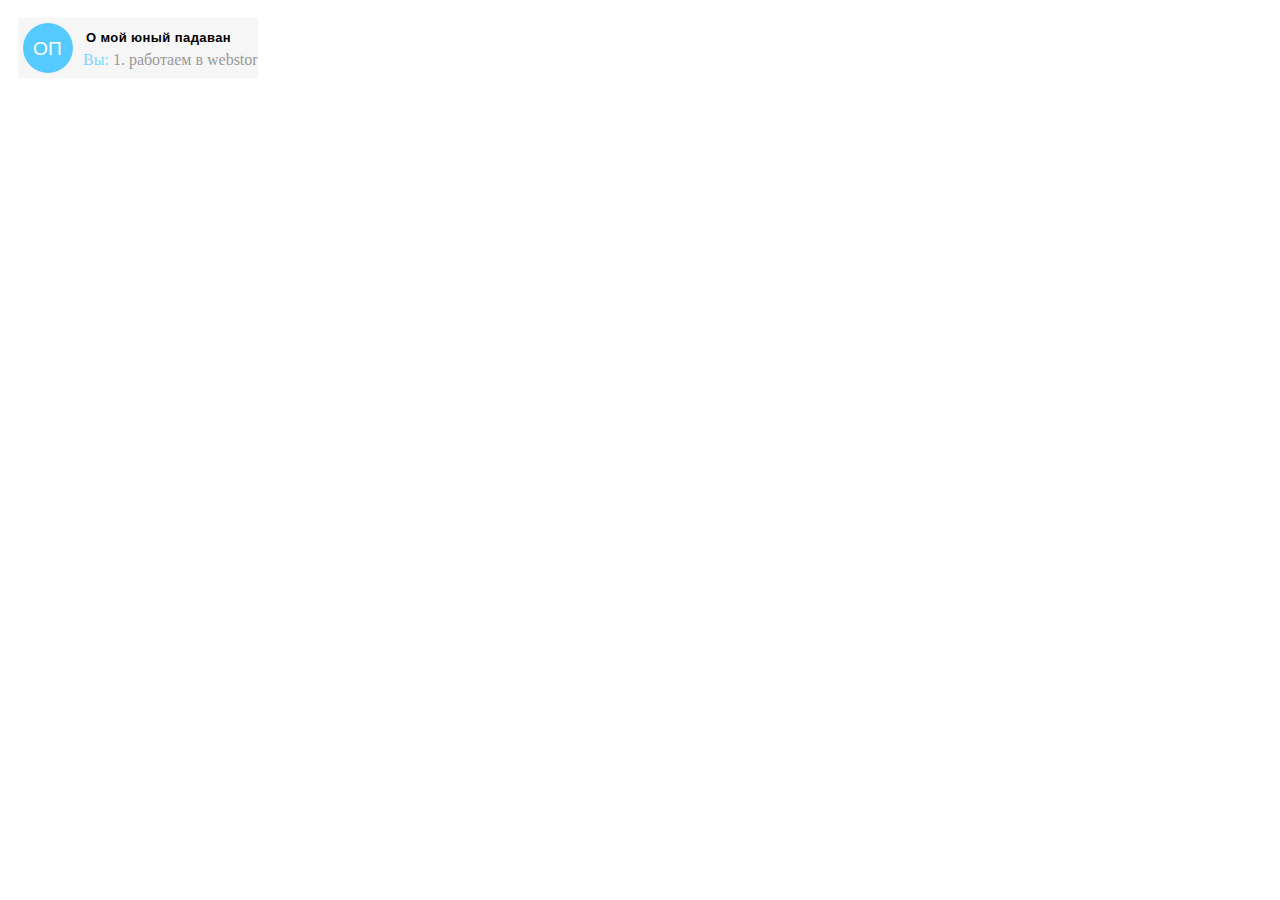
<file: index.html>
<!DOCTYPE html>
<html lang="ru">
<head>
    <meta charset="UTF-8">
    <title>Telegram</title>
    <link rel="stylesheet" href="styles/style.css">
    <link rel="stylesheet" href="https://use.fontawesome.com/releases/v5.8.1/css/all.css" integrity="sha384-50oBUHEmvpQ+1lW4y57PTFmhCaXp0ML5d60M1M7uH2+nqUivzIebhndOJK28anvf" crossorigin="anonymous">
</head>
<body>
<div class="kira">

    <div class="krug">
        <div class="op">ОП</div>
    </div>

    <div class="stroka1">
        <i class="fas fa-user-friends" style="font-size: 13px"></i>

        <span class="Omy">
            О мой юный падаван
        </span>

        <div class="clock">
            <span class="letter">&#10004;</span>10:07
        </div>

    </div>

    <div class="message">
            <span class="we">Вы:</span> 1. работаем в webstorm 2. создать новый проект в котором сверстать блок ниже 3. создать бесплатный репозиторий и по окончанию работы, сделать push туда
    </div>

</div>
</body>
</html>
</file>
<file: styles/style.css>
.kira {
    display: inline-block;
    margin-left: 10px;
    margin-top: 10px;
    padding: 5px;
    background-color: #F6F6F6;
    max-width: 700px;
    min-width: 200px;
    width: 18vw;
    overflow: hidden;
    text-overflow: ellipsis;
    white-space: nowrap;
}

.krug {
    display: inline-block;
    float: left;
    background-color: rgba(66, 197, 255, 0.9);
    width: 50px;
    height: 50px;
    border-radius: 200px;
}

.op {
    display: inline-block;
    color: white;
    font-family: Arial, sans-serif;
    font-size: larger;
    width: 25px;
    margin-left: 10px;
    padding-top: 15px;
}

.stroka1 {
    display: block;
    margin-left: 60px;
    margin-top: 5px;
    width: 100%;
}

.clock {
    display: inline-block;
    color: #999999;
    margin-right: 5px;
    margin-left: 60px;
    font-size: smaller;
}

.letter {
    color: #17ff12;
}

.Omy {
    display: inline-block;
    font-family: Arial, sans-serif;
    font-weight: 600;
    font-size: small;
    letter-spacing: 0.4px;
    margin-left: 3px;
}

.message {
    display: block;
    margin-top: 5px;
    margin-left: 60px;
    color:  #999999;
    width: 100%;
}

.we {
    color: #7ad6ff;
}
</file>
